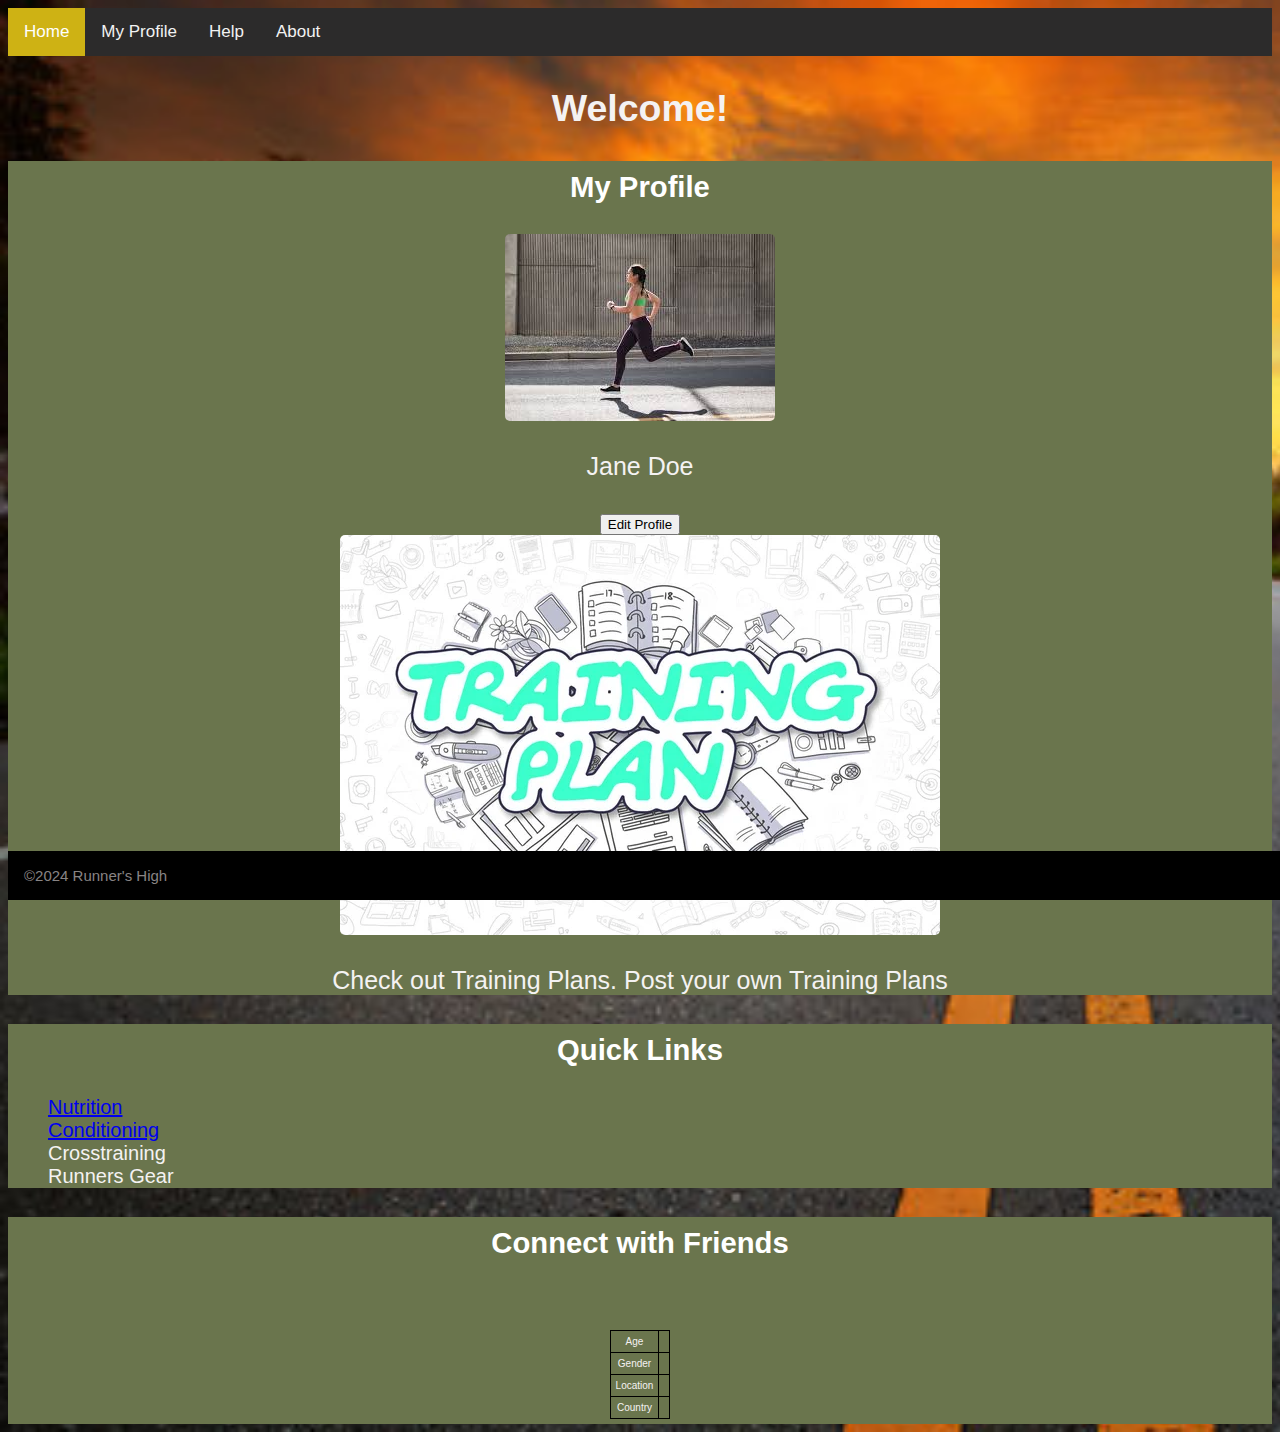
<file: Runners High/index.html>
<!doctype html>
<html lang="en">
<head>

<meta charset="utf-8">
<meta name="viewport" content="width=device-width,
initial-scale=1">
<title>World Runners Home Page</title>
<link href="https://cdn.jsdelivr.net/npm/bootstrap@5.3.2/dist/css/bootstrap.min.css" rel="stylesheet" integrity="sha384-T3c6CoIi6uLrA9TneNEoa7RxnatzjcDSCmG1MXxSR1GAsXEV/Dwwykc2MPK8M2HN" crossorigin="anonymous">
<link href="css/styles2.css" rel="stylesheet" />
<script src="scripts.js"></script>
</head>



<body>

    <div class="topnav">
            <a class="active" href="default.asp">Home</a>
                <a href="news.asp">My Profile</a>
                <a href="contact.asp">Help</a>
                <a href="about.asp">About</a>
        </div>
    </nav>

    <h2> Welcome! </h2>

    <div class="container p-3">
        <div class="row g-3">

            <div class="col-lg-3 col-md-6 col-sm-12">
                <div class="card">
                <h3>My Profile</h3>
                <img src="./assets/profilepic.jpeg" class="card-image-top" alt="profile picture">
                <div class="card-body">
                    <p class="card-text">Jane Doe</p>
                    <button type="button" class="btn btn-primary">Edit Profile</button>
                </div>
            </div>
            </div>

            <div class="col-lg-3 col-md-6 col-sm-12">
                <div class="card">
                    <img src="./assets/trainingPlan.jpg" class="card-image-top" alt="training plan photo">
                    <div class="card-body">
                        <p class="card-text">Check out Training Plans. Post your own Training Plans</p>
                    </div>
                </div>
            </div>

            <div class="col-lg-3 col-md-6 col-sm-12">
                <div class="card">
                <h3>Quick Links</h3>
                <div class="card-body">
                    <p class="card-text"> 
                        <ul>
                            <li><a href="https://www.usada.org/wp-content/uploads/Nutrition-Guide.pdf">Nutrition</a></li>
                            <li><a href="https://www.myprocoach.net/wp-content/uploads/SC-Running.pdf">Conditioning</a></li>
                            <li>Crosstraining</li>
                        <li>Runners Gear</li>
                        </ul>
                    
                    </p>
                </div>
            </div>
            </div>
        

            <div class="col-lg-3 col-md-6 col-sm-12">
                <div class="card">
                    <h3>Connect with Friends</h3>
                    <div class="content"> 
                        <div class="head"> 
                          <h1 id="head"></h1> 
                        </div> 
                        <br /> 
                        <div id="user-img"></div> 
                        <br /> 
                      
                        <div class="details"> 
                          <table> 
                            <tr> 
                              <td>Age</td> 
                              <td><span id="age"></span></td> 
                            </tr> 
                            <tr> 
                              <td>Gender</td> 
                              <td><span id="gender"></span></td> 
                            </tr> 
                            <tr> 
                              <td>Location</td> 
                              <td><span id="location"></span></td> 
                            </tr> 
                            <tr> 
                              <td>Country</td> 
                              <td><span id="country"></span></td> 
                            </tr> 
                          </table> 
                          <div class="email"> 
                            <i class="fa fa-envelope" style= 
                              "font-size: 15px; color: blue;"></i> 
                            <a href="" id="email"> </a> 
                          </div> 
                          <div class="phone"> 
                            <i class="fa fa-phone" style= 
                              "font-size: 15px; color: blue;"></i> 
                            <a href="" id="phone"> </a> 
                          </div> 
                        </div> 
                      </div> 
             
            </div>
            </div>
           
        </div>
            
         
    </div>
    </div>
</body>
<footer> &copy2024 Runner's High</footer>
</html>
</file>
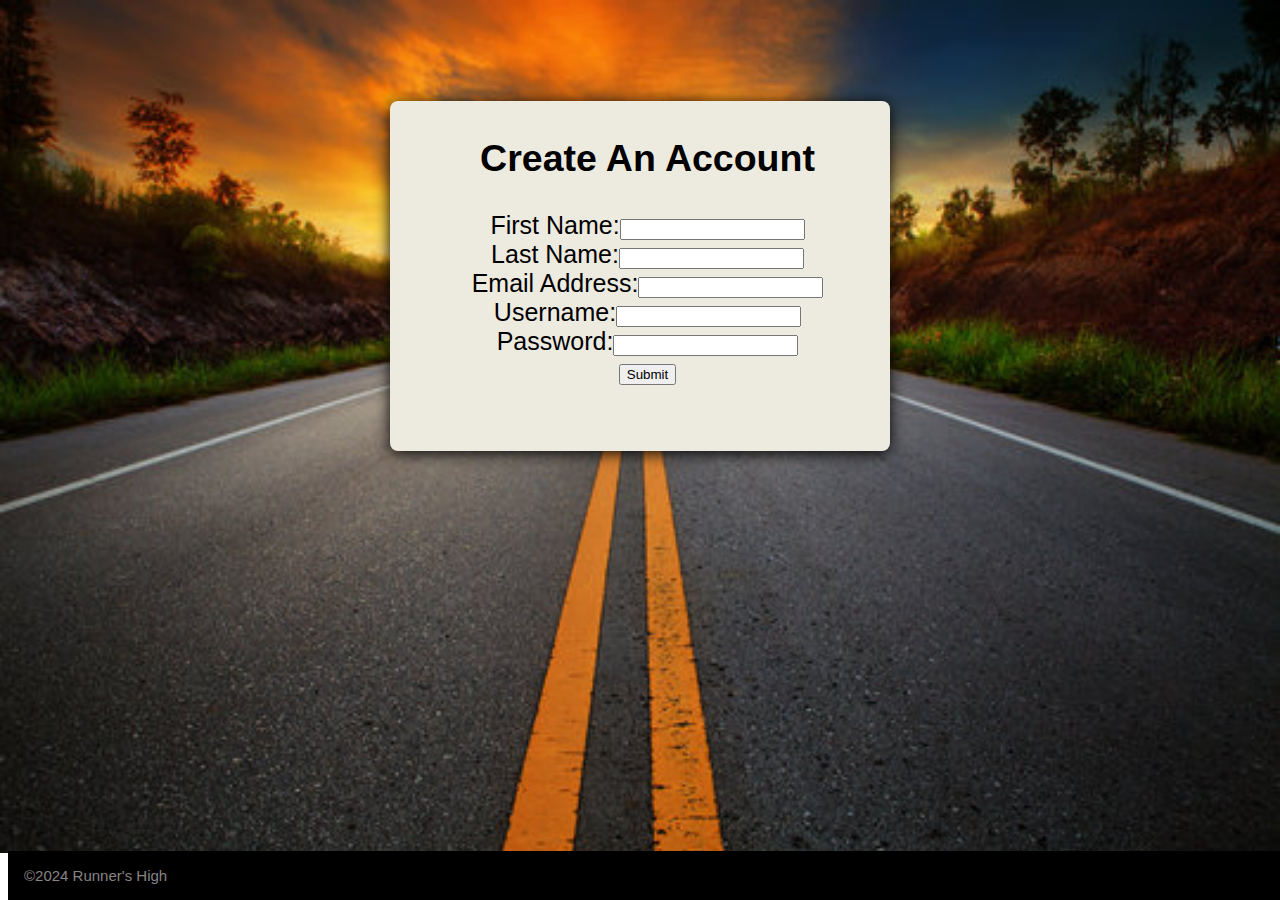
<file: Runners High/loginForm.html>
<!DOCTYPE html>
<html lang="en">
<head>
    <meta charset="UTF-8">
    <meta name="viewport" content="width=device-width, initial-scale=1.0">
    <title>Create Account Form</title>
    <link rel="stylesheet" href="css/styles2.css" />
</head>

<body>
    

<form>
    <h2 class="formheader">Create An Account</h2>
    <div>
        <label for="firstName">First Name:</label><input type="text" id="firstName"/>
    </div>
    <div>
        <label for="lastName">Last Name:</label><input type="text" id="lastName"/>
    </div>
    <div>
        <label for="email">Email Address:</label><input type="email" id="email"/>
    </div>
    <div>
        <label for="userName">Username:</label><input type="text" id="userName"/>
    </div>

    <div>
        <label for="password">Password:</label><input type="text" id="password">
    </div>
    <div>
        <button type="submit">Submit</button>
    </div>
</form>
    
</body>

<footer> &copy2024 Runner's High</footer>
</html>
</file>
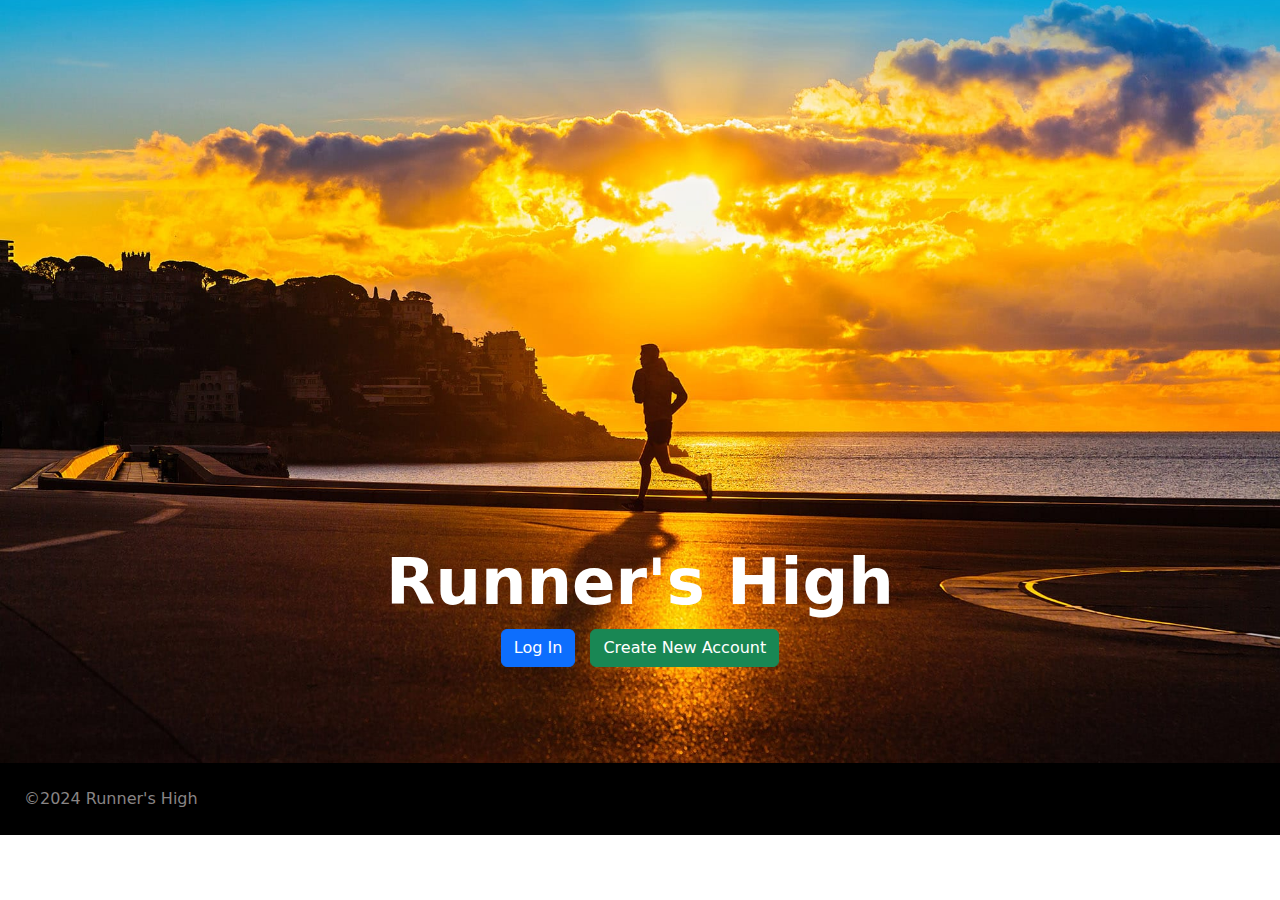
<file: Runners High/loginPage.html>
<!DOCTYPE html>
<html lang="en">
<head>
    <meta charset="UTF-8">
    <meta name="viewport" content="width=device-width, initial-scale=1.0">
    <title>Runners High Log In</title>
    <link href="css/styles.css" rel="stylesheet" />
</head>
<body>

       <!-- Image element -->
       <div class="py-5 bg-image-full" style="background-image: url('./assets/sunsetrun.jpeg')">
    
        <div style="height: 28rem"></div>
        <div class="text-center my-5">
            <h1 class="text-white fs-3 fw-bolder">Runner's High</h1>
            <button type="button" class="btn btn-primary" onclick="location.href = 'index.html';" style="margin-right: 10px;">Log In</button>
            <button type="button" class="btn btn-success"onclick="location.href = 'loginForm.html';">Create New Account</button>
        </div>
    </div>
  
    <script src="scripts.js"></script>

    </body>

    <footer> &copy2024 Runner's High</footer>
</html>
</file>
<file: Runners High/css/styles2.css>
.topnav {
    overflow: hidden;
    background-color: #2c2b2b;
  }
  
  .topnav a {
    float: left;
    color: #f2f2f2;
    text-align: center;
    padding: 14px 16px;
    text-decoration: none;
    font-size: 17px;
  }
  
  .topnav a:hover {
    background-color: #ddd;
    color: black;
  }
  
  .topnav a.active {
    background-color: #ceb214;
    color: white;
  }

  .card {
    background-color: #6a754d;
  }

body {
    background-image: url(../assets/road2.jpeg); 
    background-repeat: no-repeat;
    background-size: cover;
    color:rgb(244, 242, 242); 
    text-align: center; 
    font-family: Arial, Helvetica, sans-serif;
    font-size: 25px;

}

head {
  font-size: 15px;
}

h3 {
  padding-top: 10px;
  color: white;
}

form {
    position: relative;
    margin: 8% auto;
    min-height: 350px;
    width: 500px;
    box-shadow: 0 2px 16px black;
    background: rgb(237, 234, 224);
    padding: 5px 0px 5px 15px;
    box-sizing: border-box;
    border-radius: 8px;
    border-color: white;
    border-width: 10px;
    color: black;
   
    
  }

  .content { 
    text-align: center; 
    padding: 5px; 
    margin: 0px auto; 
    font-size: 10px;
} 
  
.details { 
    margin-left: auto; 
    margin-right: auto; 
} 
  
img { 
    border-radius: 5px; 
    box-shadow: black; 
} 
  
table, 
td { 
    border-collapse: collapse; 
    margin-left: auto; 
    margin-right: auto; 
    text-align: center; 
    padding: 5px; 
    border: 1px solid black; 
}


li {
  list-style-type: none; 
  text-align: left;
  font-size: 20px;

}

  footer {
    color: #888484;
    background-color: #000;
    text-align: left;
    font-size: 15px;
    position: absolute;
    bottom: 0;
    width: 100%;
    padding: 1rem;
  }
</file>
